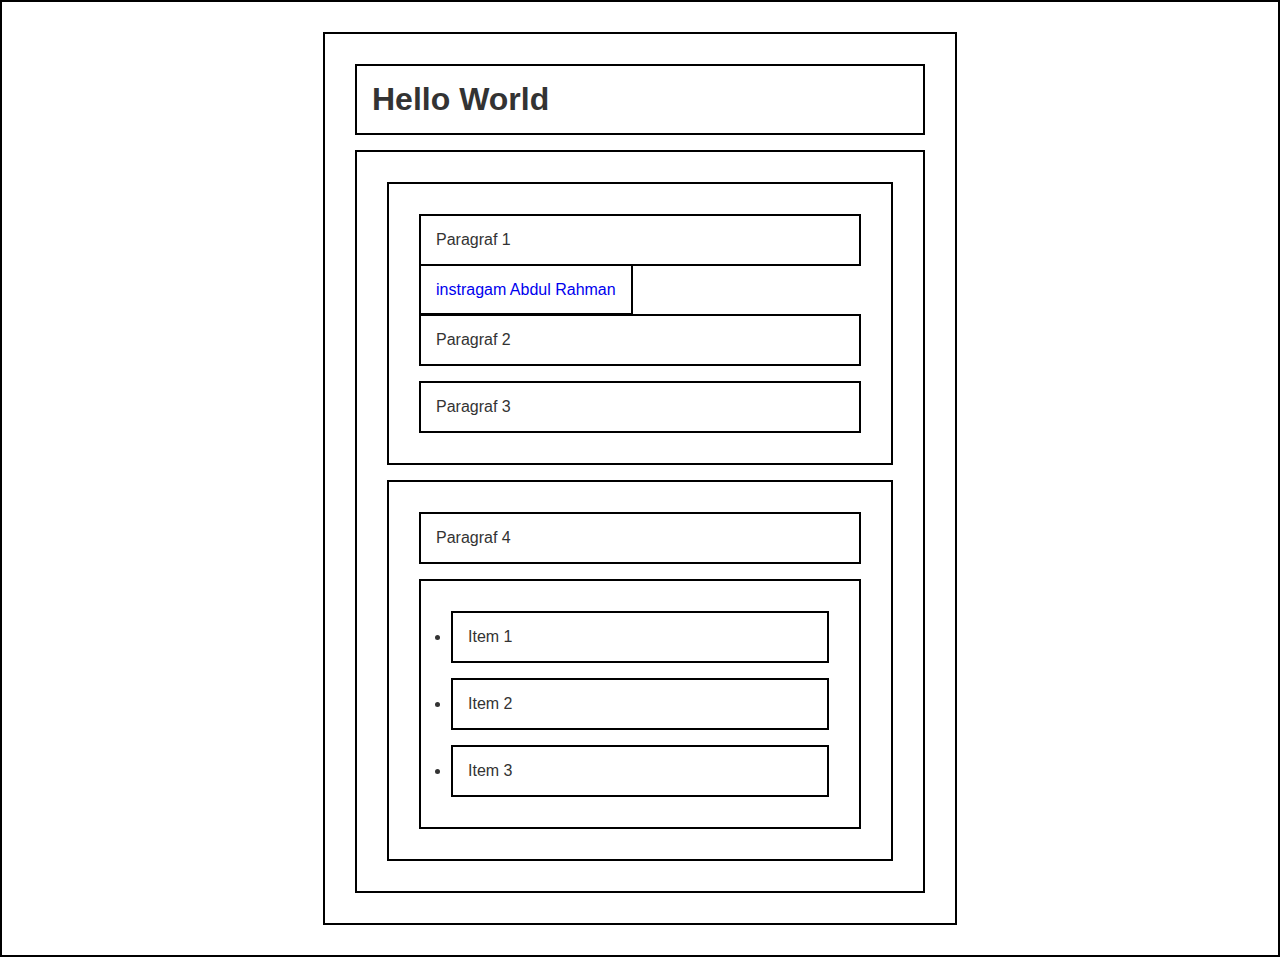
<file: index.html>
<!DOCTYPE html>
<html lang="en">

<head>
    <meta charset="UTF-8">
    <meta http-equiv="X-UA-Compatible" content="IE=edge">
    <meta name="viewport" content="width=device-width, initial-scale=1.0">
    <title>Document</title>
    <style>
        * {
            border: 2px solid #000;
            padding: 15px;
            margin: 15px;
        }

        html {
            margin: 0;
            padding: 0;
        }

        body {
            max-width: 600px;
            margin: 30px auto;
            color: #333;
            font-family: Arial, Helvetica, sans-serif;
        }

        a {
            text-decoration: none;
        }
    </style>
</head>

<body>
    <h1 id="judul">
        Hello World
    </h1>
    <div id="container">
        <section id="a">
            <p class="p1">Paragraf 1</p>
            <a href="instragam.com/dul.abdul21">
                instragam Abdul Rahman
            </a>
            <p class="p2">Paragraf 2</p>
            <p class="p3" onclick="ubahWarna()"> Paragraf 3</p>
        </section>
        <section id="b">
            <p>Paragraf 4</p>
            <ul>
                <li class="list1">Item 1
                </li>
                <li class="list">Item 2</li>
                <li class="list">Item 3</li>
            </ul>
        </section>
    </div>

    <script src="latihan7.js"></script>
</body>

</html>
</file>
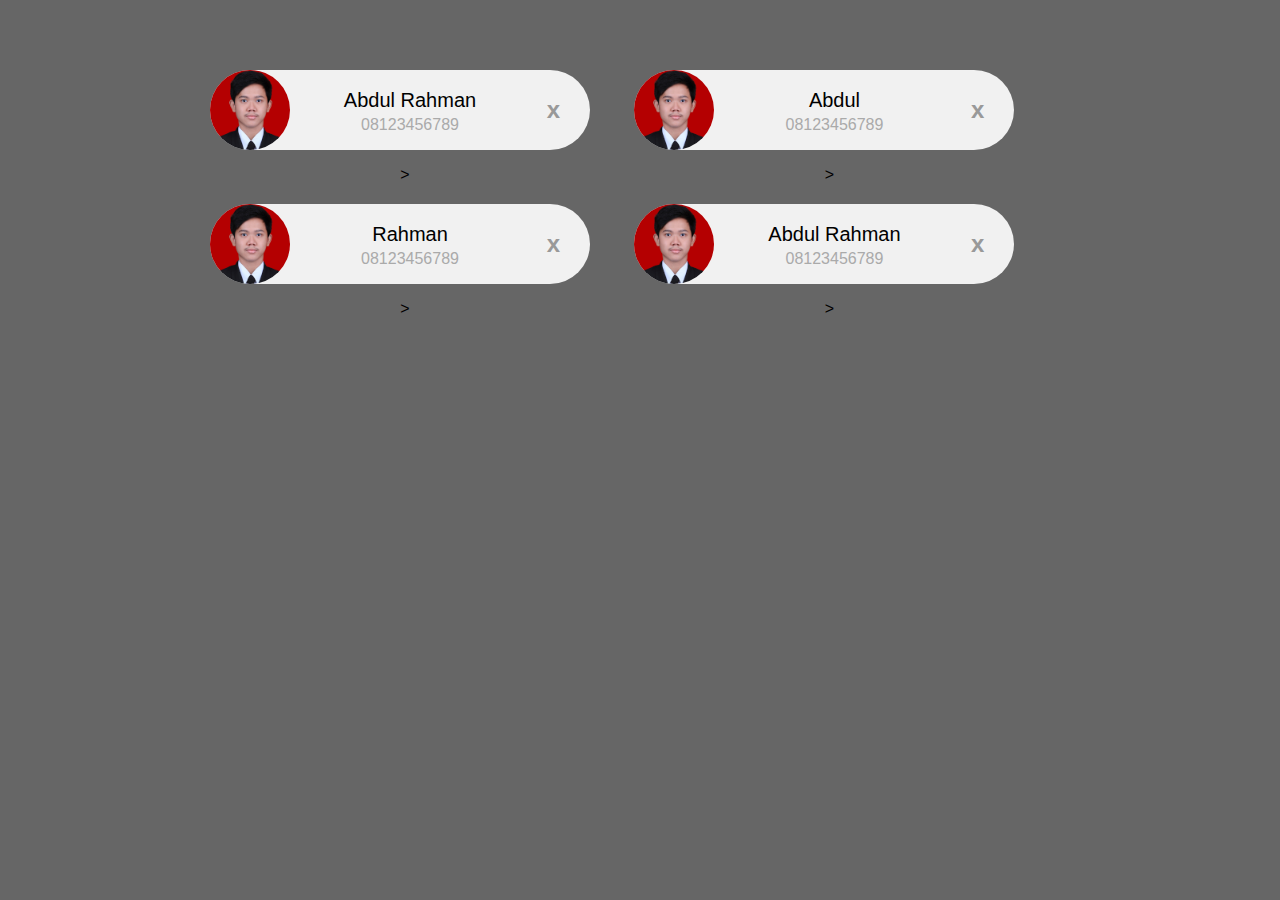
<file: latihan10.html>
<!DOCTYPE html>
<html>

<head>
    <title>DOM Traversal</title>
    <link rel="stylesheet" type="text/css" href="latihan10.css">
</head>

<body>

    <div class="container">

        <div class="card">
            <img src="img/200.jpg" width="96" height="96">
            <span class="nama">Abdul Rahman</span>
            <span class="telp">08123456789</span>
            <span class="close">x</span>>
        </div>
        <div class="card">
            <img src="img/200.jpg" width="96" height="96">
            <span class="nama">Abdul</span>
            <span class="telp">08123456789</span>
            <span class="close">x</span>>
        </div>
        <div class="card">
            <img src="img/200.jpg" width="96" height="96">
            <span class="nama">Rahman</span>
            <span class="telp">08123456789</span>
            <span class="close">x</span>>
        </div>
        <div class="card">
            <img src="img/200.jpg" width="96" height="96">
            <span class="nama">Abdul Rahman</span>
            <span class="telp">08123456789</span>
            <span class="close">x</span>>
        </div>

    </div>

    <script src="latihan10-12.js"></script>
</body>

</html>
</file>
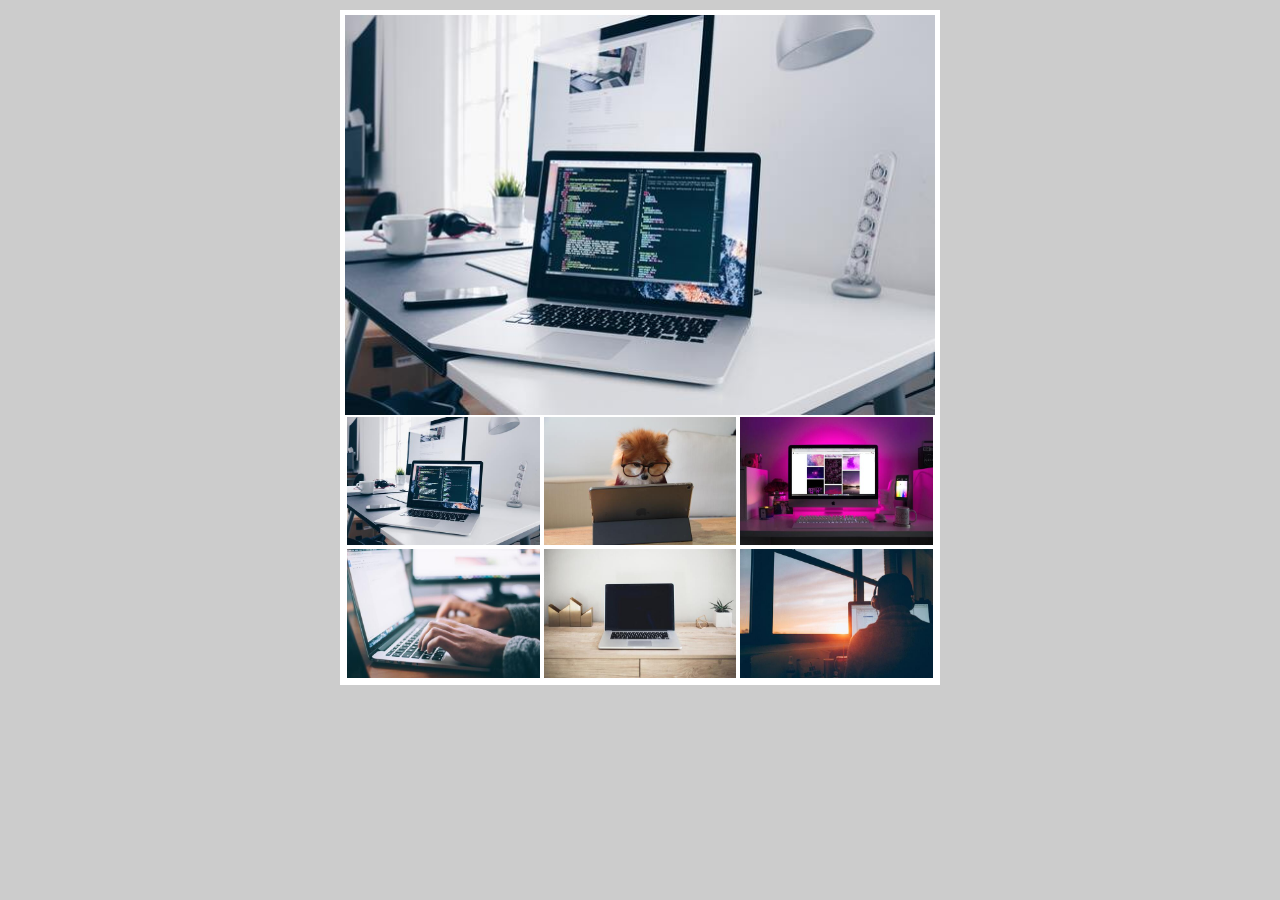
<file: latihan13.html>
<!DOCTYPE html>
<html lang="en">

<head>
    <meta charset="UTF-8">
    <meta http-equiv="X-UA-Compatible" content="IE=edge">
    <meta name="viewport" content="width=device-width, initial-scale=1.0">
    <link rel="stylesheet" href="latihan13.css">
    <title>Image Gallery</title>
</head>

<body>
    <div class="container">
        <div class="tagline-image">
            <img src="img/1.jpg" class="img-jumbo" alt="">
        </div>
        <div class="thumbnail-img">
            <img src="img/1.jpg" class="thumb" alt="">
            <img src="img/2.jpg" class="thumb" alt="">
            <img src="img/3.jpg" class="thumb" alt="">
            <img src="img/4.jpg" class="thumb" alt="">
            <img src="img/5.jpg" class="thumb" alt="">
            <img src="img/6.jpg" class="thumb" alt="">
        </div>
    </div>
    <script src="latihan13.js"></script>
</body>

</html>
</file>
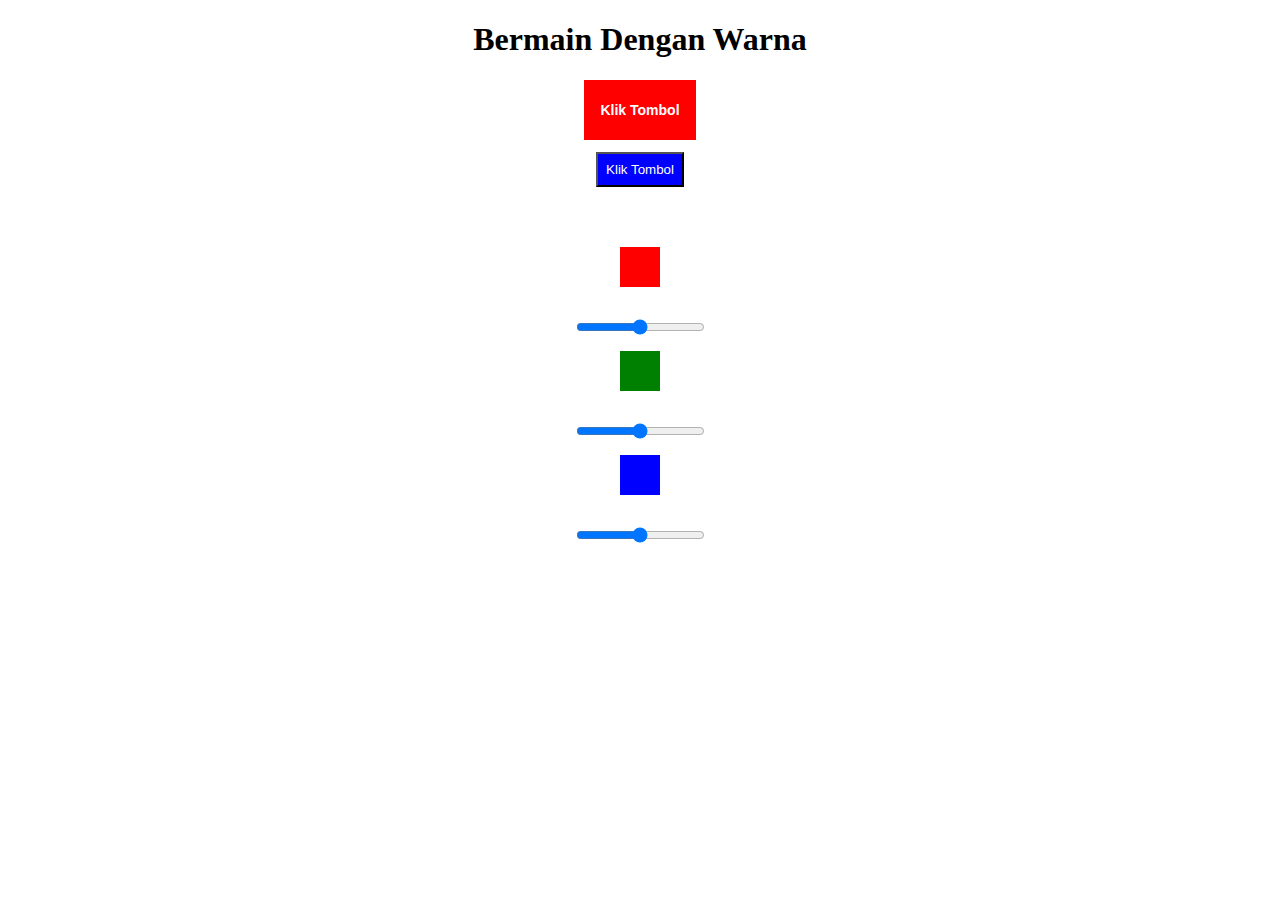
<file: main.html>
<!DOCTYPE html>
<html lang="en">

<head>
    <meta charset="UTF-8">
    <meta http-equiv="X-UA-Compatible" content="IE=edge">
    <meta name="viewport" content="width=device-width, initial-scale=1.0">
    <title>Document</title>
    <style>
        html,
        body {
            height: 100%;
        }

        body {
            text-align: center;
        }

        .btn {
            color: white;
            background-color: red;
            padding: 8px 16px;
            border: none;
            cursor: pointer;
            transition: 0.3s;
        }

        .btn p {
            color: #fff;
            font-weight: 600;
            font-size: 14px;
        }

        .btn:hover {
            background-color: rgb(146, 6, 6);

        }

        .merah {
            background-color: red;
        }

        #button {
            color: #fff;
            background-color: blue;
            padding: 8px;
            display: block;
            margin: 12px auto;
        }

        .merah {
            background-color: red;
        }

        .hijau {
            background-color: green;
        }

        .biru {
            background-color: blue;
        }

        .kotak {
            width: 40px;
            height: 40px;
            margin: 12px auto;
        }
    </style>
</head>

<body>
    <div id="a">
        <h1>Bermain Dengan Warna</h1>
        <button type="button" class="btn">
            <p>Klik Tombol</p>
        </button>
    </div>
    <br><br>
    <div class="kotak merah">

    </div>
    <small id="merah"></small>
    <br>
    <input type="range" name="merah" min="0" max="255">

    <div class="kotak hijau">

    </div>
    <small id="hijau"></small>
    <br>
    <input type="range" name="hijau" min="0" max="255">

    <div class="kotak biru">

    </div>
    <small id="biru"></small>
    <br>
    <input type="range" name="biru" min="0" max="255">

    <script src="latihan8.js"></script>
</body>

</html>
</file>
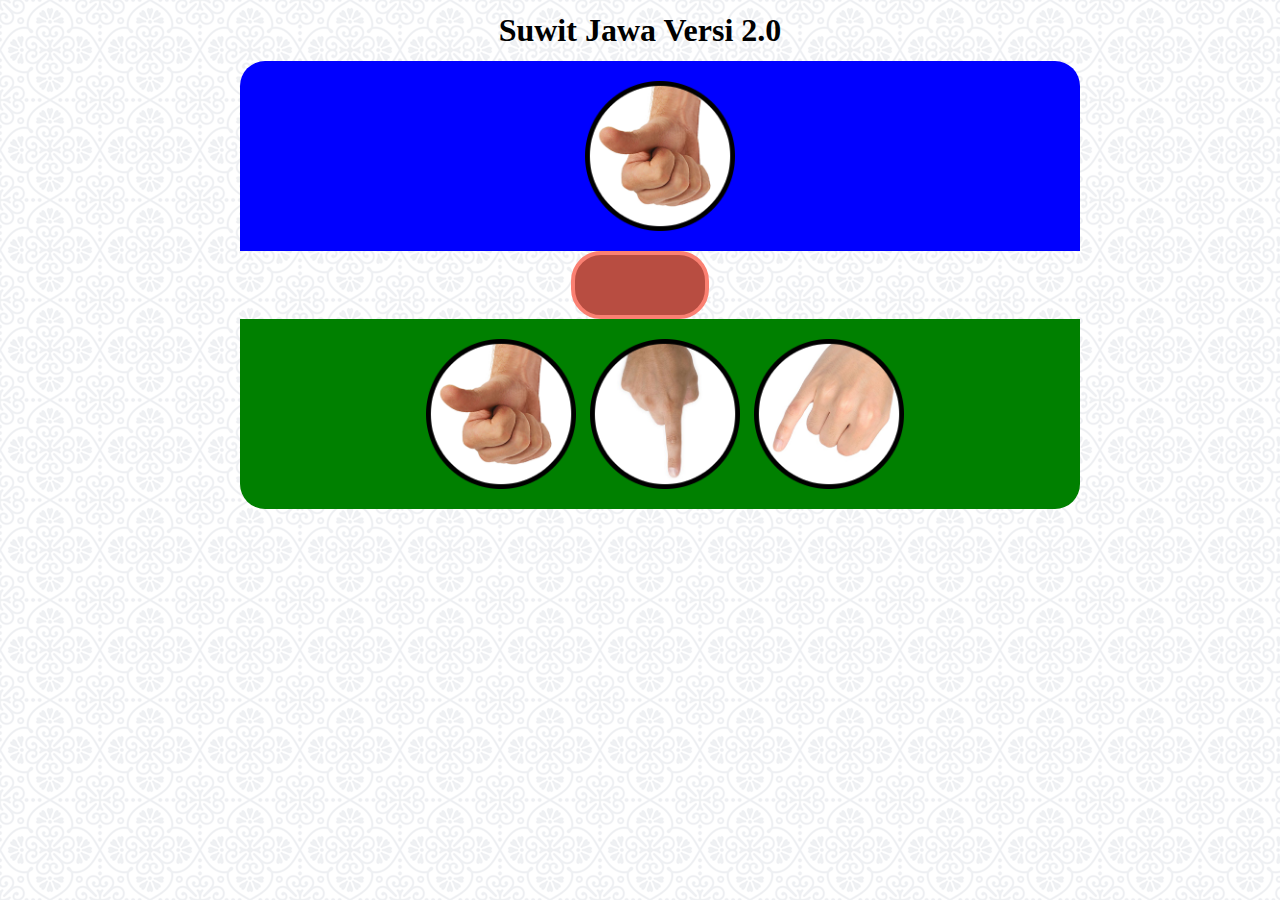
<file: suwitjawa.html>
<!DOCTYPE html>
<html lang="en">

<head>
    <meta charset="UTF-8">
    <meta http-equiv="X-UA-Compatible" content="IE=edge">
    <meta name="viewport" content="width=device-width, initial-scale=1.0">
    <link rel="stylesheet" href="suwitJawa.css">
    <title>Document</title>
</head>

<body>
    <main class="container">
        <h1>Suwit Jawa Versi 2.0</h1>
        <div class="komputer">
            <img src="img/gajah.png" class="img-komputer" alt="Gajah">
        </div>
        <div class="info">

        </div>
        <div class="player">
            <ul>
                <li>
                    <img src="img/gajah.png" class="gajah" name="gajah" alt="Gajah">
                </li>
                <li>
                    <img src="img/orang.png" class="orang" name="orang" alt="Orang">
                </li>
                <li>
                    <img src="img/semut.png" class="semut" name="semut" alt="Semut">
                </li>
            </ul>
        </div>
    </main>

    <script src="suwitJawa2.js"></script>
</body>

</html>
</file>
<file: latihan10.css>
body {
    margin: 50px;
    font-family: arial;
    background-color: #666;
}

.container {
    width: 900px;
    margin: auto;
}

.card {
    display: inline-block;
    width: 220px;
    padding: 0 80px;
    height: 80px;
    font-size: 16px;
    line-height: 80px;
    border-radius: 40px;
    background-color: #f1f1f1;
    margin: 20px;
    position: relative;
    text-align: center;
}

.card img {
    float: left;
    margin: 0 10px 0 -80px;
    height: 80px;
    width: 80px;
    border-radius: 50%;
    position: relative;
}
.card a{
    text-decoration: none;
}

.card .nama, .card .telp {
    display: block;
    line-height: 20px;
    padding: 0 5px;
}

.card .nama {
    margin-left: 20px;
    margin-top: 20px;
    font-size: 20px;
}

.card .telp {
    margin-left: 20px;
    margin-top: 5px;
    font-size: 16px;
    color: #aaa;
}

.card .close {
    font-size: 24px;
    font-weight: bold;
    color: #999;
    position: absolute;
    top: 0;
    right: 30px;
    cursor: pointer;
}

.card:hover .close {
    color: red;
}
</file>
<file: latihan13.css>
*{
    box-sizing: border-box;
    margin: 0;
    padding: 0;
    line-height: 0;
}

body{
    font-family: Arial, Helvetica, sans-serif;
    text-align: center;
    background-color: #ccc;
}
.container{
    width: 600px;
    border: 5px solid #fff;
    margin: 10px auto;
}
.container .tagline-image img{
    width: 100%;
    height: 400px;
    cursor: pointer;
    transition: 0.3s ease-in-out;
}
.container .tagline-image img:hover{
    opacity: 0.3;
    transform: scale(1.2);
}
.thumb{
    width: 100%;
    cursor: pointer;
    transition: 0.3s ease-in-out;
    border: 2px solid #fff;
}
.thumb:hover{
   opacity: 0.5;
   transform: scale(1.2);
}
.container .thumbnail-img{
    display: grid;
    grid-template-columns: 1fr 1fr 1fr;
 
}
@keyframes fadeIn{
    to{
        opacity: 1;
    }
}

.fade{
    opacity: 0;
    animation: fadeIn 0.5s forwards;
}
.active{
    opacity: 0.5;
}
</file>
<file: suwitJawa.css>
*{
    margin: 0;
    padding: 0;
}
html{
    scroll-behavior: smooth;
}
body{
    background-image: url('/img/bg.png');
}
h1{
    text-align: center;
    margin: 12px 0;
}
.container{
    max-width: 800px;
    margin: auto;
}
.komputer{
    margin: auto;
    background-color: blue;
    border-radius: 25px 25px 0 0;
    padding: 20px;
    width: 100%;
    height: 150px;
    text-align: center;
}
.info{
    border-radius: 30px;
    border: 4px solid salmon;
    width: 90px;
    margin: auto;
    height: 20px;
    padding: 20px;
    background-color: rgb(184, 77, 65);
}
.info p{
    color: #fff;
    font-weight: 600;
    text-align: center;
}
.player{
    margin: auto;
    background-color: green;
    border-radius: 0 0 25px 25px;
    padding: 20px;
    width: 100%;
    height: 150px;
}
.player ul li {
    list-style-type: none;
    display: inline;
    cursor: pointer;
    margin-left: 10px;
    transition: all 0.3s;
}

.player{
   text-align: center;

}
img{
    width: 150px;
    height: 150px;
}
</file>
